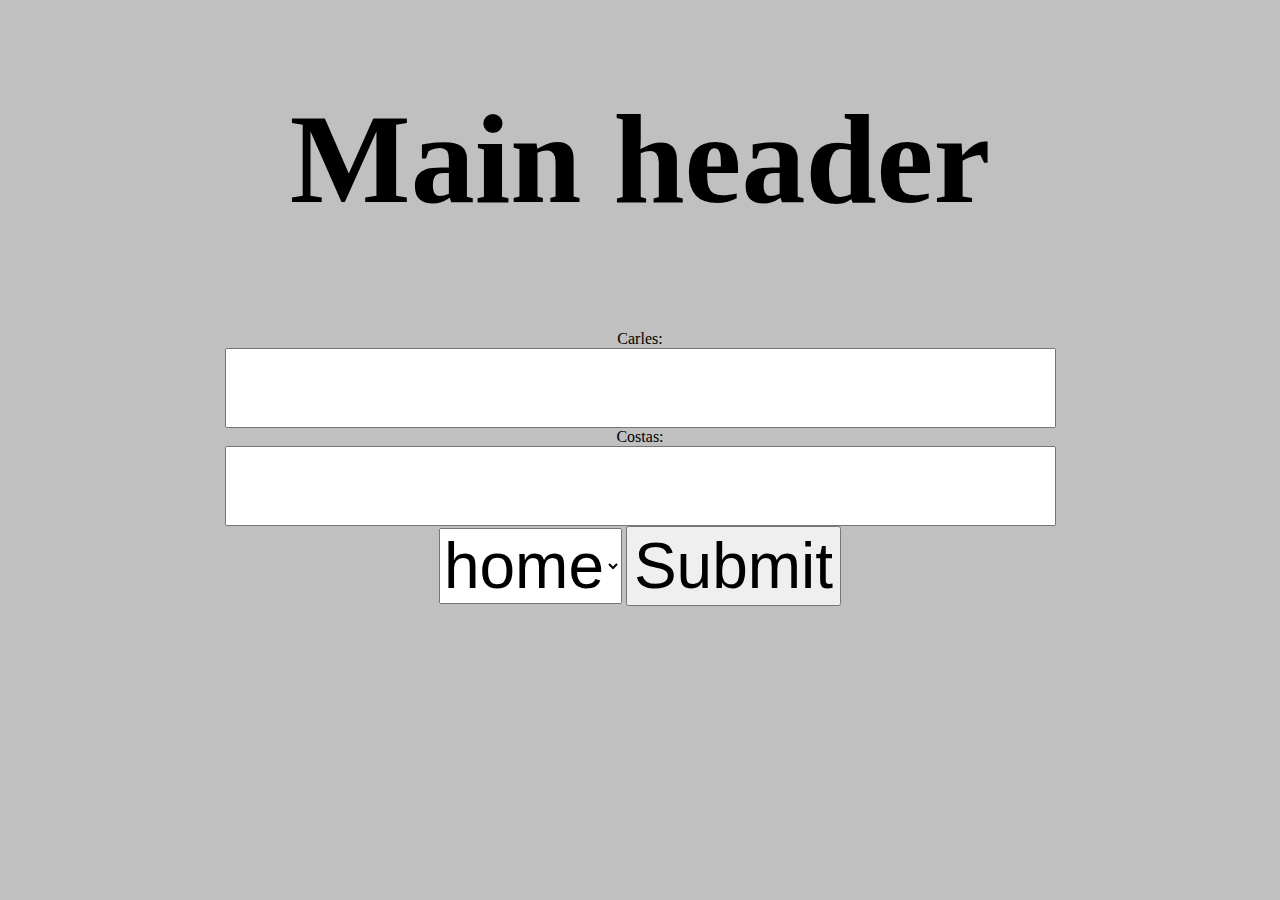
<file: main.html>
<!DOCTYPE html>
<html>
<head>
	<title>SauriCost</title>
	<link rel="stylesheet" type="text/css" href="main.css">
	<meta name="viewport" content="width=device-width, initial-scale=1.0">
</head>
	<body>
	<div align="center">
	<header><h1 style="font-size:10vw;" >Main header</h1></header>

	<form>
		Carles:<br>
		<input type="text" name="carles" align="center" style="font-size:5vw;"><br>
		Costas:<br>
		<input type="text" name="costes" align="center" style="font-size:5vw;"><br>
		
    	
    	<select name="Genere" align="center" style="font-size:5vw;">
    		<option value="Genere">home</option>
    		<option value="home">home</option>
    		<option value="dona">dona</option>
   			<option value="alien">alien</option>
    	</select>

    	 <input type="submit" align="center" style="font-size:5vw;">
	</form>
</div>

	<nav></nav>
	<section></section>
	<footer></footer>
	</body>
</html>
</file>
<file: main.css>
body {
	max-height: auto;
	max-width: 100%;
	background: #c0c0c0;
}

nav {
	max-width: 100%;
	max-height: auto;
	text-align: center;
	padding: 2em;
	margin: 2em;
}

section {
	max-width: 100%;
	max-height: auto;
	text-align: center;
	padding: 2em;
	margin: 2em;
}

form {
	max-width: 100%;
	max-height: auto;
	text-align: center;
	padding: 0.7em;
	margin: 0.7em;
}

.form-style-5 {
	max-width: 500px;
	padding: 10px 20px;
	background: #f4f7f8;
	margin: 10px auto;
	padding: 20px;
	background: #f4f7f8;
	border-radius: 8px;
	font-family: Georgia, "Times New Roman", Times, serif;
}

.form-style-5 fieldset {
	border: none;
}

.form-style-5 legend {
	font-size: 1.4em;
	margin-bottom: 20px;
}

.form-style-5 label {
	display: block;
	margin-bottom: 8px;
}

.form-style-5 input[type="text"],
.form-style-5 input[type="password"],
.form-style-5 select {
	font-family: Georgia, "Times New Roman", Times, serif;
	background: rgba(255, 255, 255, .1);
	border: none;
	border-radius: 4px;
	font-size: 15px;
	margin: 0;
	outline: 0;
	width: 100%;
	box-sizing: border-box;
	-webkit-box-sizing: border-box;
	-moz-box-sizing: border-box;
	background-color: #e8eeef;
	color: #8a97a0;
	-webkit-box-shadow: 0 1px 0 rgba(0, 0, 0, 0.03) inset;
	box-shadow: 0 1px 0 rgba(0, 0, 0, 0.03) inset;
	margin-bottom: 30px;
}

.form-style-5 input[type="text"],
.form-style-5 input[type="password"]{

padding: 10px;

}

.form-style-5 select{
	height: auto;
}

#terms {
	float: left;
	font-family: Georgia, "Times New Roman", Times, serif;
	color: #8a97a0;
	margin-bottom: 15px;
	font-weight: bold;
}

#terms a {
	text-decoration: none;
	font-weight: bold;
	font-family: Georgia, "Times New Roman", Times, serif;
	color: #1abc9c;
}

#terms a:hover {
	text-decoration: underline;
}

.form-style-5 input[type="text"]:focus,
.form-style-5 input[type="password"]:focus,
.form-style-5 select:focus {
	background: #d2d9dd;
}

.form-style-5 select {
	-webkit-appearance: menulist-button;
	height: 35px;
}

.form-style-5 .number {
	background: #1abc9c;
	color: #fff;
	height: 30px;
	width: 30px;
	display: inline-block;
	font-size: 0.8em;
	margin-right: 4px;
	line-height: 30px;
	text-align: center;
	text-shadow: 0 1px 0 rgba(255, 255, 255, 0.2);
	border-radius: 15px 15px 15px 0px;
}

.form-style-5 input[type="submit"],
.form-style-5 input[type="button"] {
	position: relative;
	display: block;
	padding: 19px 39px 18px 39px;
	color: #FFF;
	margin: 0 auto;
	background: #1abc9c;
	font-size: 18px;
	text-align: center;
	font-style: normal;
	width: 100%;
	border: 1px solid #16a085;
	border-width: 1px 1px 3px;
	margin-bottom: 10px;
	border-radius: 10px;
}

.form-style-5 input[type="submit"]:hover,
.form-style-5 input[type="button"]:hover {
	background: #109177;
}

.nav {
  overflow: hidden;
  background-color: #f4f7f8;
  padding: 20px 10px;
}

/* Style the nav links */
.nav a {
  float: left;
  color: black;
  text-align: center;
  padding: 12px;
  text-decoration: none;
  font-size: 18px; 
  line-height: 25px;
  border-radius: 4px;
}

/* Style the logo link (notice that we set the same value of line-height and font-size to prevent the nav to increase when the font gets bigger */
.nav a.logo {
  font-size: 25px;
  font-weight: bold;
}

/* Change the background color on mouse-over */
.nav a:hover {
  background-color: #ddd;
  color: black;
}

/* Style the active/current link*/
.nav a.active {
  background-color: #1abc9c;
  color: white;
}

/* Float the link section to the right */
.nav-right {
  float: right;
}

/* Add media queries for responsiveness - when the screen is 500px wide or less, stack the links on top of each other */ 
@media screen and (max-width: 700px) {
  .nav a {
    float: none;
    display: block;
    text-align: center;
	
  }
  
  div.browser {
  max-width: 90%;
  min-width: 90%;
  min-height: 100%;
  padding-bottom: 10%;

}

  .nav-right {
    float: none;
  }
  
  nav, #loginform, #signupform, .form-style-5{
	  margin: 0.5em;
  }
  
}

@font-face {
  font-family: 'Source Sans Pro';
  font-style: normal;
  font-weight: 200;
  src: local('Source Sans Pro ExtraLight'), local('SourceSansPro-ExtraLight'), url(https://fonts.gstatic.com/s/sourcesanspro/v12/6xKydSBYKcSV-LCoeQqfX1RYOo3i94_wlxdr.ttf) format('truetype');
}
@font-face {
  font-family: 'Source Sans Pro';
  font-style: normal;
  font-weight: 300;
  src: local('Source Sans Pro Light'), local('SourceSansPro-Light'), url(https://fonts.gstatic.com/s/sourcesanspro/v12/6xKydSBYKcSV-LCoeQqfX1RYOo3ik4zwlxdr.ttf) format('truetype');
}
@font-face {
  font-family: 'Source Sans Pro';
  font-style: normal;
  font-weight: 400;
  src: local('Source Sans Pro Regular'), local('SourceSansPro-Regular'), url(https://fonts.gstatic.com/s/sourcesanspro/v12/6xK3dSBYKcSV-LCoeQqfX1RYOo3qOK7g.ttf) format('truetype');
}
@font-face {
  font-family: 'Source Sans Pro';
  font-style: normal;
  font-weight: 600;
  src: local('Source Sans Pro SemiBold'), local('SourceSansPro-SemiBold'), url(https://fonts.gstatic.com/s/sourcesanspro/v12/6xKydSBYKcSV-LCoeQqfX1RYOo3i54rwlxdr.ttf) format('truetype');
}
@font-face {
  font-family: 'Source Sans Pro';
  font-style: normal;
  font-weight: 700;
  src: local('Source Sans Pro Bold'), local('SourceSansPro-Bold'), url(https://fonts.gstatic.com/s/sourcesanspro/v12/6xKydSBYKcSV-LCoeQqfX1RYOo3ig4vwlxdr.ttf) format('truetype');
}
@font-face {
  font-family: 'Source Sans Pro';
  font-style: normal;
  font-weight: 900;
  src: local('Source Sans Pro Black'), local('SourceSansPro-Black'), url(https://fonts.gstatic.com/s/sourcesanspro/v12/6xKydSBYKcSV-LCoeQqfX1RYOo3iu4nwlxdr.ttf) format('truetype');
}
html {
  background: #c0c0c0;
}
div.browser {
	position: absolute;
    top: 0; right: 0; bottom: 0; left: 0;
  background: #fff url(http://www.s4c.cymru/temp/unsplash-kitsune-4.jpg) no-repeat;
  background-size: cover;
  border-bottom-right-radius: 4px;
  border-bottom-left-radius: 4px;
  box-shadow: 0 4px 8px -4px rgba(0, 0, 0, 0.4), 0 12px 24px -6px rgba(0, 0, 0, 0.4), 0 24px 64px 12px rgba(0, 0, 0, 0.25);
  color: #323b40;
  font-family: 'Source Sans Pro', helvetica;
  overflow: hidden;
  letter-spacing: -0.05em;
  max-width: 90%;
  min-width: 90%;
  min-height: 100%;
  padding-bottom: 10%;
  position: relative;
  margin: auto;
}
div.browser div.chrome {
  background: #4f585e;
  height: 40px;
  left: 0;
  position: absolute;
  right: 0;
  top: 0;
}
div.browser div.chrome > button {
  border-radius: 17px;
  display: block;
  float: left;
  height: 12px;
  margin: 13px 4px;
  width: 12px;
  border:none;
}
div.browser div.chrome > button:first-child {
  margin-left: 13px;
}
div.browser div.chrome > button.red {
  background: #fc625c;
}
div.browser div.chrome > button.amber {
  background: #fdbc40;
}
div.browser div.chrome > button.green {
  background: #34c748;
}
div.browser div.chrome div.url {
  background: #5f676d;
  border-radius: 4px;
  height: 24px;
  left: 50%;
  position: absolute;
  -webkit-transform: translateX(-50%);
          transform: translateX(-50%);
  top: 8px;
  width: 70%;
}
div.browser h1 {
  font-size: 24px;
  font-weight: 200;
  margin: 0;
  padding: 80px 40px 10px;
}
div.browser h2 {
  font-size: 48px;
  line-height: 1em;
  max-width: 16em;
  margin: 0;
  padding: 0 40px;
}
footer {
  bottom: 0;
  left: 0;
  position: absolute;
  right: 0;
}
footer div.social-media-links {
  background: #323b40;
  overflow: hidden;
  padding-bottom: 4px;
  text-align: center;
}
footer div.social-media-links ul {
  margin: 0;
  padding: 0;
}
footer div.social-media-links li {
  display: inline;
  margin: 0;
  padding: 0;
}
footer div.social-media-links a {
  border-bottom: 0px solid rgba(0, 0, 0, 0.95);
  border-radius: 4px;
  box-shadow: inset 0 -3px 0 0 rgba(0, 0, 0, 0), 0 6px 8px rgba(0, 0, 0, 0), 0 24px 24px rgba(0, 0, 0, 0), 0 36px 36px rgba(0, 0, 0, 0), 0 64px 64px rgba(0, 0, 0, 0), 0 64px 128px rgba(0, 0, 0, 0), 0 120px 0 rgba(0, 0, 0, 0), 0 86px 8px 6px rgba(0, 0, 0, 0);
  display: inline-block;
  height: 30px;
  padding: 20px;
  position: relative;
  transition: 0.2s ease-in;
  width: 30px;
}
footer div.social-media-links a svg {
  left: 20px;
  position: absolute;
  top: 20px;
  height: 30px;
  width: 30px;
}
footer div.social-media-links a svg.glow path,
footer div.social-media-links a svg.glow circle {
  fill: rgba(0, 0, 0, 0);
}
footer div.social-media-links a svg path,
footer div.social-media-links a svg circle {
  fill: #0096a1;
  transition: 0.2s ease-in;
}
footer div.social-media-links a:hover {
  -webkit-transform: translateY(-4px);
          transform: translateY(-4px);
  box-shadow: inset 0 -3px 0 0 rgba(0, 0, 0, 0.1), 0 6px 8px rgba(0, 0, 0, 0.05), 0 24px 24px rgba(0, 0, 0, 0.05), 0 36px 36px rgba(0, 0, 0, 0.05), 0 64px 64px rgba(0, 0, 0, 0.15), 0 64px 128px rgba(0, 0, 0, 0.15), 0 86px 8px 6px rgba(14, 186, 199, 0.25), 0 83px 4px 0px rgba(14, 186, 199, 0.95);
}
footer div.social-media-links a:hover svg.glow {
  filter: url('data:image/svg+xml;charset=utf-8,<svg xmlns="http://www.w3.org/2000/svg"><f…ter id="filter"><feGaussianBlur stdDeviation="10" /></filter></svg>#filter');
  -webkit-filter: blur(2px);
          filter: blur(2px);
}
footer div.social-media-links a:hover svg.glow path,
footer div.social-media-links a:hover svg.glow circle {
  fill: rgba(14, 186, 199, 0.6);
}
footer div.social-media-links a:hover svg path,
footer div.social-media-links a:hover svg circle {
  fill: #0ebac7;
}

/* Style the tab */
.tab {
  position:absolute;
  overflow: hidden;
  border: 1px solid #ccc;
  background-color: #f1f1f1;
}

/* Style the buttons that are used to open the tab content */
.tab button {
  background-color: inherit;
  float: left;
  border: none;
  outline: none;
  cursor: pointer;
  padding: 14px 16px;
  transition: 0.3s;
}

/* Change background color of buttons on hover */
.tab button:hover {
  background-color: #ddd;
}

/* Create an active/current tablink class */
.tab button.active {
  background-color: #ccc;
}

/* Style the tab content */
.tabcontent {
	position: absolute;
  display: none;
  padding: 6px 12px;
  border: 1px solid #ccc;
  border-top: none;
}
</file>
